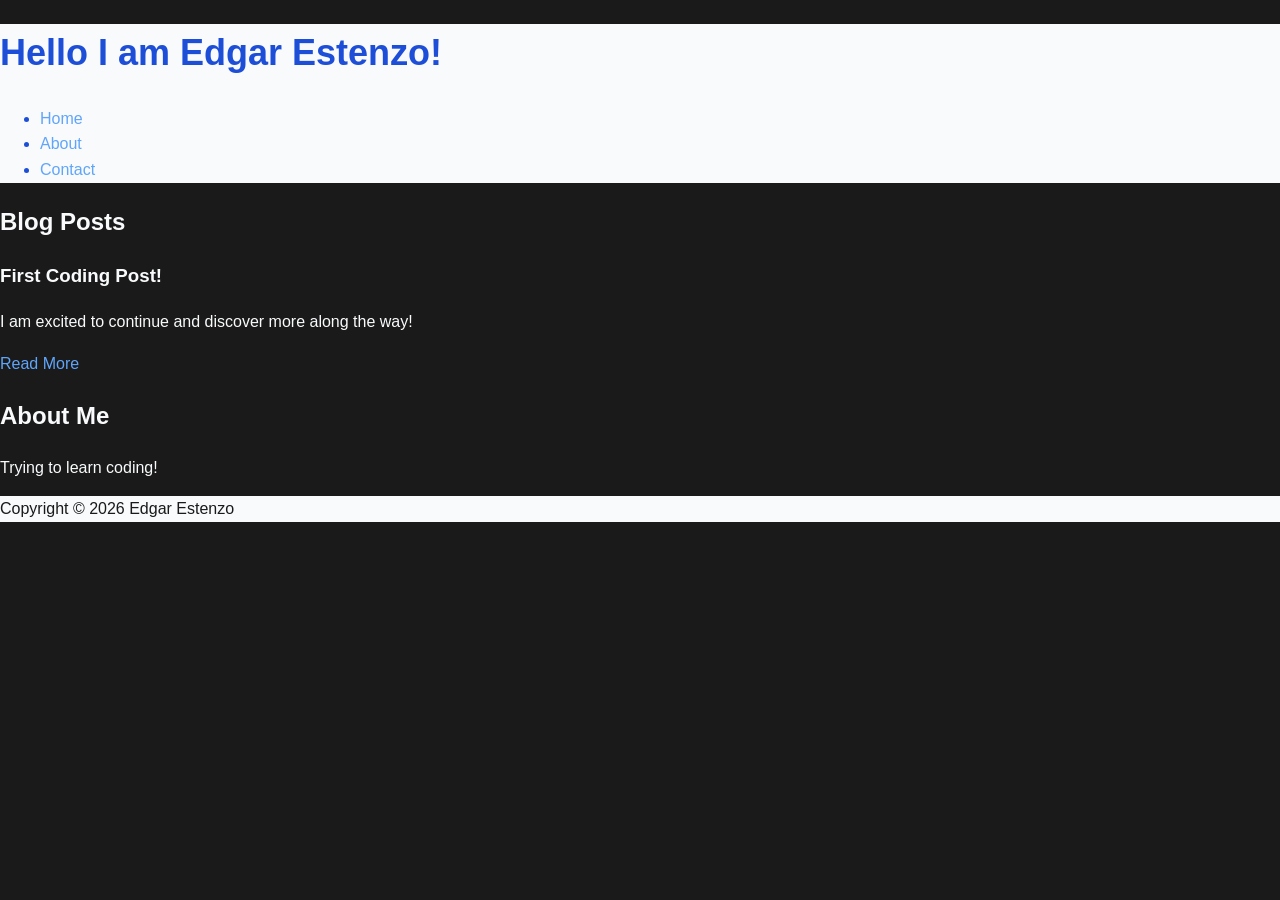
<file: index.html>
<!DOCTYPE html> <!--Boilerplate for HTML5-->  
<!-- This is how to comment in HTML! -->
<html lang="en">
    <head> <!-- Head is always the first element after declaring HTML -->
        <meta charset="UTF-8">
        <meta name="viewport" content="width=device-width, initial-scale=1.0">
        <title>HOME PAGE</title>
        <link rel="stylesheet" href="./styles/style.css">
    </head>

    <body>
        <header>
            <h1>Hello I am Edgar Estenzo!</h1>
                <nav>
                    <ul>
                        <li><a href="index.html">Home</a></li>
                        <li><a href="information/about.html">About</a></li>
                        <li><a href="information/contact.html">Contact</a></li>
                    </ul>
                </nav>
        </header>

            <main>
                 <h2>Blog Posts</h2>
                    <section>
                        <article>
                            <h3>First Coding Post!</h3>
                                <p>I am excited to continue and discover more along the way!</p>
                                <p><a href="blogpost/post.html">Read More</a></p>
                            
                        </article>
                    </section>
            </main>

                <aside>
                <h2>About Me</h2>
                    <p>Trying to learn coding!</p>
                </aside>
        
        
        
        
        <footer><p>Copyright &copy; 2026 Edgar Estenzo</p></footer>
    </body>
</html>
</file>
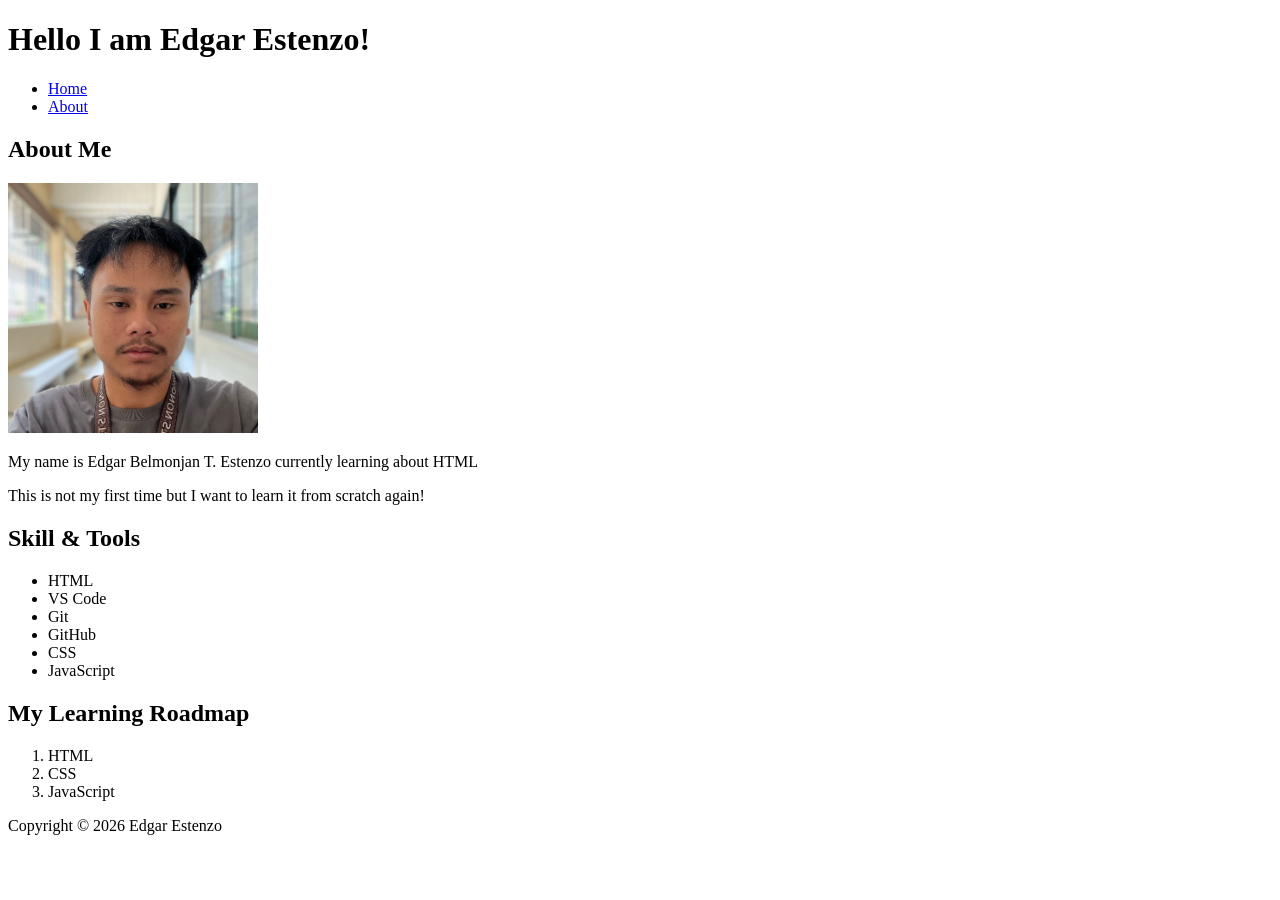
<file: about.html>
<!DOCTYPE html>
<html lang="en">
    <head>
        <meta charset="UTF-8">
        <meta name="viewport" content="width=device-width, initial-scale=1.0">
        <title>ABOUT PAGE</title>
    </head>

    <body>
        
        <header>
            <h1>Hello I am Edgar Estenzo!</h1>
                <nav>
                    <ul>
                        <li><a href="index.html">Home</a></li>
                        <li><a href="about.html">About</a></li>
                    </ul>
                </nav>
        </header>

    
            <main>
                <section>
                    <h2>About Me</h2>
                    <img src="media/profile.jpg" alt="portrait photo of Edgar Estenzo" width="250">
                    <p>My name is Edgar Belmonjan T. Estenzo currently learning about HTML</p>
                    <p>This is not my first time but I want to learn it from scratch again!</p>
                </section>

                <section>
                    <h2>Skill & Tools</h2>
                    <ul>
                        <li>HTML</li>
                        <li>VS Code</li>
                        <li>Git</li>
                        <li>GitHub</li>
                        <li>CSS</li> <!--Not Yet but will learn along the road-->
                        <li>JavaScript</li> <!--Not Yet but will learn along the road-->
                    </ul>
                </section>
                    
                    
                <section>
                    <h2>My Learning Roadmap</h2>
                        <ol>
                            <li>HTML</li>
                            <li>CSS</li>
                            <li>JavaScript</li>
                        </ol>
                </section>

            </main>

        <footer><p>Copyright &copy; 2026 Edgar Estenzo</p></footer>
    </body>
</html>
</file>
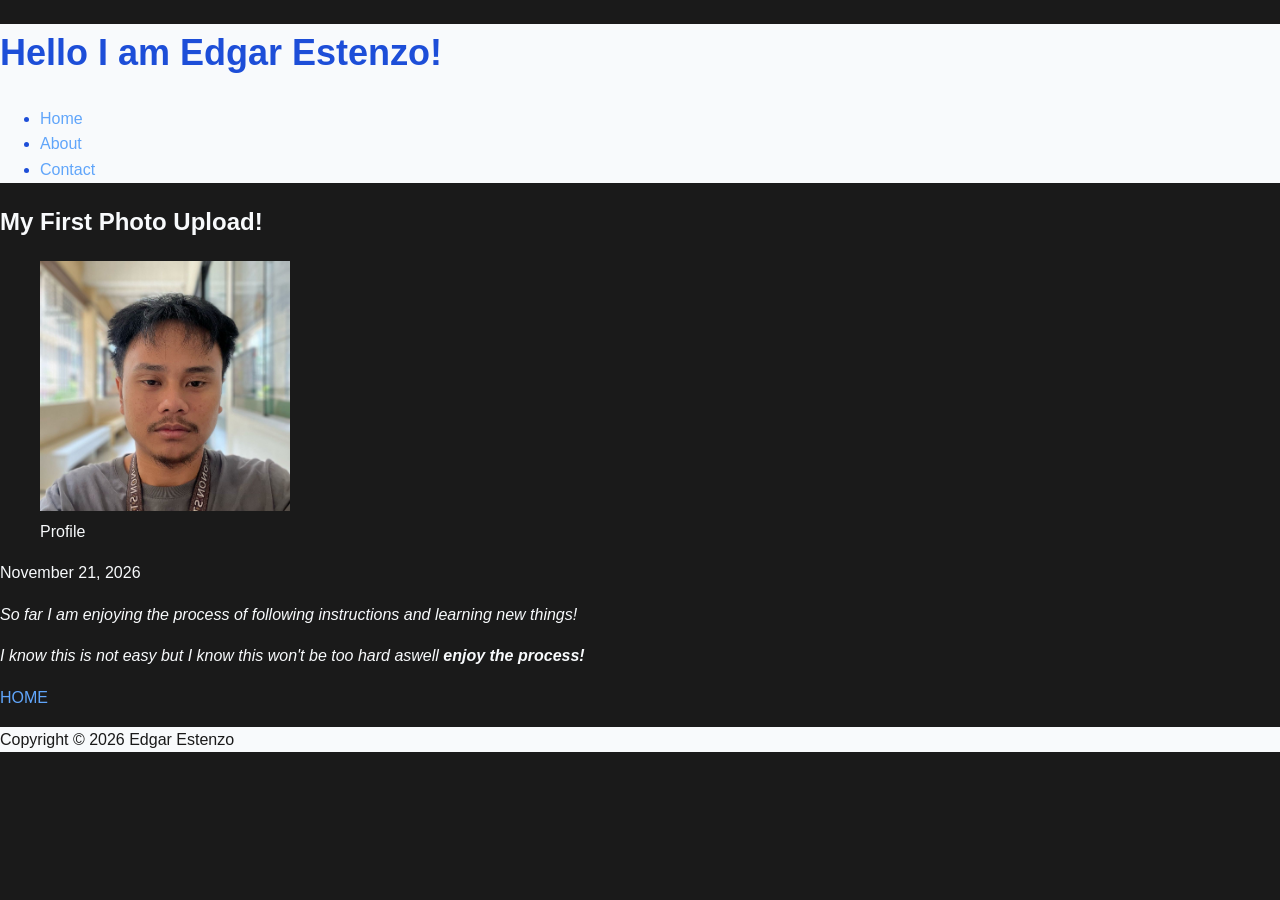
<file: blogpost/post.html>
<!DOCTYPE html>
<html lang="en">
    <head><meta charset="UTF-8">
        <meta name="viewport" content="width=device-width, initial-scale=1.0">
        <title>POST PAGE</title>
        <link rel="stylesheet" href="../styles/style.css">
    </head>
    

    <body>
        <header>
            <h1>Hello I am Edgar Estenzo!</h1>
                <nav>
                    <ul>
                        <li><a href="../index.html">Home</a></li>
                        <li><a href="../information/about.html">About</a></li>
                        <li><a href="../information/contact.html">Contact</a></li>
                    </ul>
                </nav>
        </header>
        
            <main>
                <article>
                    <h2>My First Photo Upload!</h2>
                    <figure>
                        <img src="../media/profile.jpg" alt="Portrait photo of Edgar Estenzo" width="250">
                        <figcaption>Profile</figcaption>
                    </figure>
                    <p><time datetime="2026-11-21">November 21, 2026</time></p>
                    <p><em>So far I am enjoying the process of following instructions and learning new things!</em></p>
                    <p><em>I know this is not easy but I know this won't be too hard aswell <strong>enjoy the process!</strong></em></p>
                    <p><a href="../index.html">HOME</a></p>
                </article>  
            </main>


        <footer><p>Copyright &copy; 2026 Edgar Estenzo</p></footer>
    </body>
</html>
</file>
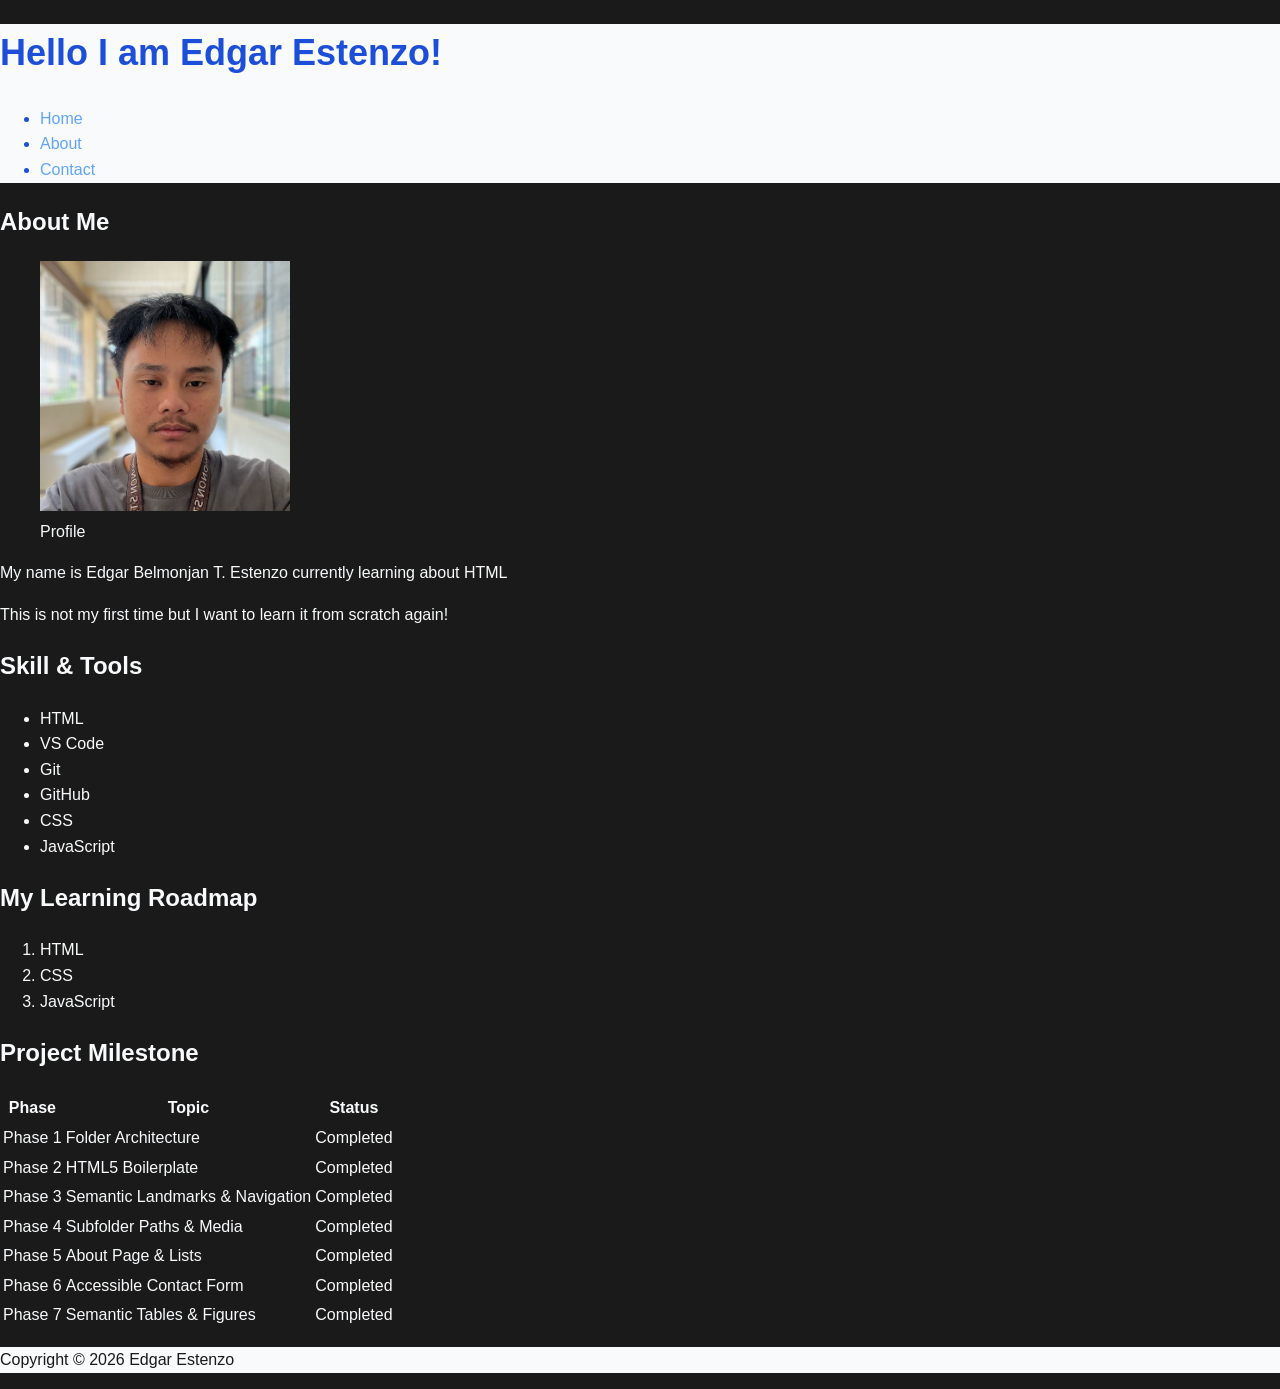
<file: information/about.html>
<!DOCTYPE html>
<html lang="en">
    <head>
        <meta charset="UTF-8">
        <meta name="viewport" content="width=device-width, initial-scale=1.0">
        <title>ABOUT PAGE</title>
        <link rel="stylesheet" href="../styles/style.css">
    </head>

    <body>
        
        <header>
            <h1>Hello I am Edgar Estenzo!</h1>
                <nav>
                    <ul>
                        <li><a href="../index.html">Home</a></li>
                        <li><a href="./about.html">About</a></li>
                        <li><a href="./contact.html">Contact</a></li>
                    </ul>
                </nav>
        </header>

    
            <main>
                <section>
                    <h2>About Me</h2>
                    <figure>
                        <img src="../media/profile.jpg" alt="portrait photo of Edgar Estenzo" width="250">
                        <figcaption>Profile</figcaption>
                    </figure>
                    
                    <p>My name is Edgar Belmonjan T. Estenzo currently learning about HTML</p>
                    <p>This is not my first time but I want to learn it from scratch again!</p>
                </section>

                <section>
                    <h2>Skill & Tools</h2>
                    <ul>
                        <li>HTML</li>
                        <li>VS Code</li>
                        <li>Git</li>
                        <li>GitHub</li>
                        <li>CSS</li> <!--Not Yet but will learn along the road-->
                        <li>JavaScript</li> <!--Not Yet but will learn along the road-->
                    </ul>
                </section>
                    
                    
                <section>
                    <h2>My Learning Roadmap</h2>
                        <ol>
                            <li>HTML</li>
                            <li>CSS</li>
                            <li>JavaScript</li>
                        </ol>
                </section>

                <section>
                    <h2>Project Milestone</h2>
                    <table>
                        <thead>
                            <tr>
                                <th>Phase</th>
                                <th>Topic</th>
                                <th>Status</th>
                            </tr>
                        </thead>
                        
                        <tbody>
                            <tr>
                                <td>Phase 1</td>
                                <td>Folder Architecture</td>
                                <td>Completed</td>
                            </tr>

                            <tr>
                                <td>Phase 2</td>
                                <td>HTML5 Boilerplate</td>
                                <td>Completed</td>    
                            </tr>

                            <tr>
                                <td>Phase 3</td>
                                <td>Semantic Landmarks & Navigation</td>
                                <td>Completed</td>    
                            </tr>

                            <tr>
                                <td>Phase 4</td>
                                <td>Subfolder Paths & Media</td>
                                <td>Completed</td>
                            </tr>
                            
                            <tr>
                                <td>Phase 5</td>
                                <td>About Page & Lists</td>
                                <td>Completed</td>
                            </tr>
                            
                            <tr>
                                <td>Phase 6</td>
                                <td>Accessible Contact Form</td>
                                <td>Completed</td>
                            </tr>
                            
                            <tr>
                                <td>Phase 7</td>
                                <td>Semantic Tables & Figures</td>
                                <td>Completed</td>
                            </tr>
                            
                            
                        </tbody>
                        
                    </table>
                </section>

            </main>

        <footer><p>Copyright &copy; 2026 Edgar Estenzo</p></footer>
    </body>
</html>
</file>
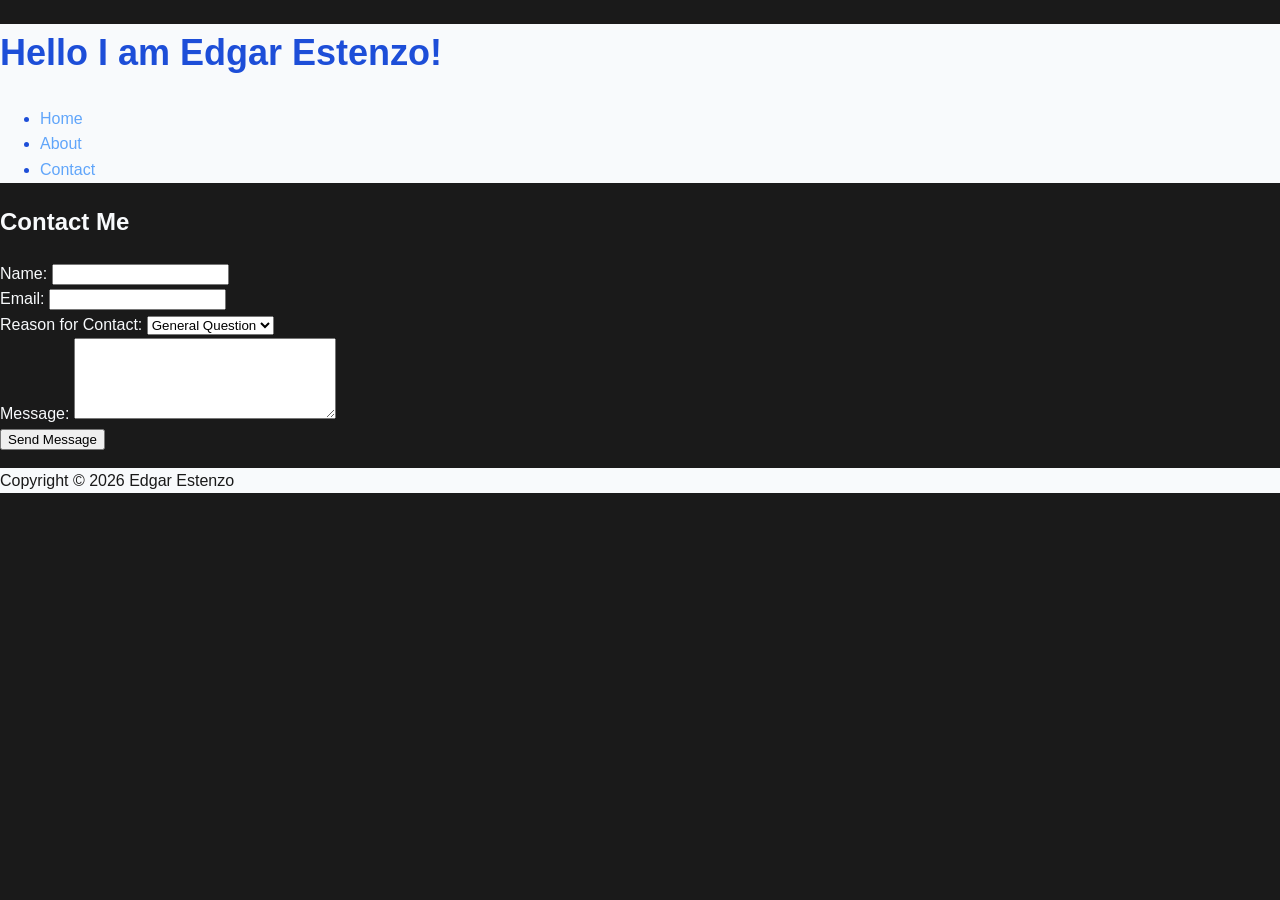
<file: information/contact.html>
<!DOCTYPE html>
<html lang="en">
    
        <head>
            <meta charset="UTF-8">
            <meta name="viewport" content="width=device-width, initial-scale=1.0">
            <title>CONTACT PAGE</title>
            <link rel="stylesheet" href="../styles/style.css">
        </head>

    <body>

            
            <header>
                <h1>Hello I am Edgar Estenzo!</h1>
                    <nav>
                        <ul>
                            <li><a href="../index.html">Home</a></li>
                            <li><a href="./about.html">About</a></li>
                            <li><a href="./contact.html">Contact</a></li>
                        </ul>
                    </nav>
            </header>

            <main>

                <section>
                    <h2>Contact Me</h2>
                        <form action="#">
                            <div>
                                <label for="user-name">Name:</label>
                                <input type="text" id="user-name" name="user-name" required>
                            </div>

                            <div>
                                <label for="user-email">Email:</label>
                                <input type="email" id="user-email" name="user-email" required>
                            </div>
                            
                            <div>
                                <label for="topic">Reason for Contact:</label>
                                    <select id="topic" name="topic">
                                        <option value="question">General Question</option>
                                        <option value="collaboration">Collaboration</option>
                                        <option value="feedback">Feedback</option>
                                    </select>
                            </div>

                            <div>
                                <label for="message">Message:</label>
                                <textarea id="message" name="message" rows="5" cols="30" required></textarea>
                            </div>

                            <div>
                                <button type="submit">Send Message</button>
                            </div>
                        </form>
                </section>

            </main>

            
        <footer><p>Copyright &copy; 2026 Edgar Estenzo</p></footer>
    </body>
</html>
</file>
<file: styles/style.css>
body {
    font-family: Arial, Helvetica, sans-serif;
    line-height: 1.6;
    background-color: #1a1a1a;
    margin: 0;
    color: #f8fafc;
}

header {
    background-color: #f8fafc;
    color: #1d4ed8;
}

footer {
    background-color: #f8fafc;
    color: #1a1a1a;
}

h1 {
    font-size: 2.25rem;
}

h2 {
    font-size: 1.5rem;
}

a {
    color: #60a5fa;
    text-decoration: none;
}

a:hover {
    text-decoration-line: underline;
    color: #1d4ed8;
}
</file>
